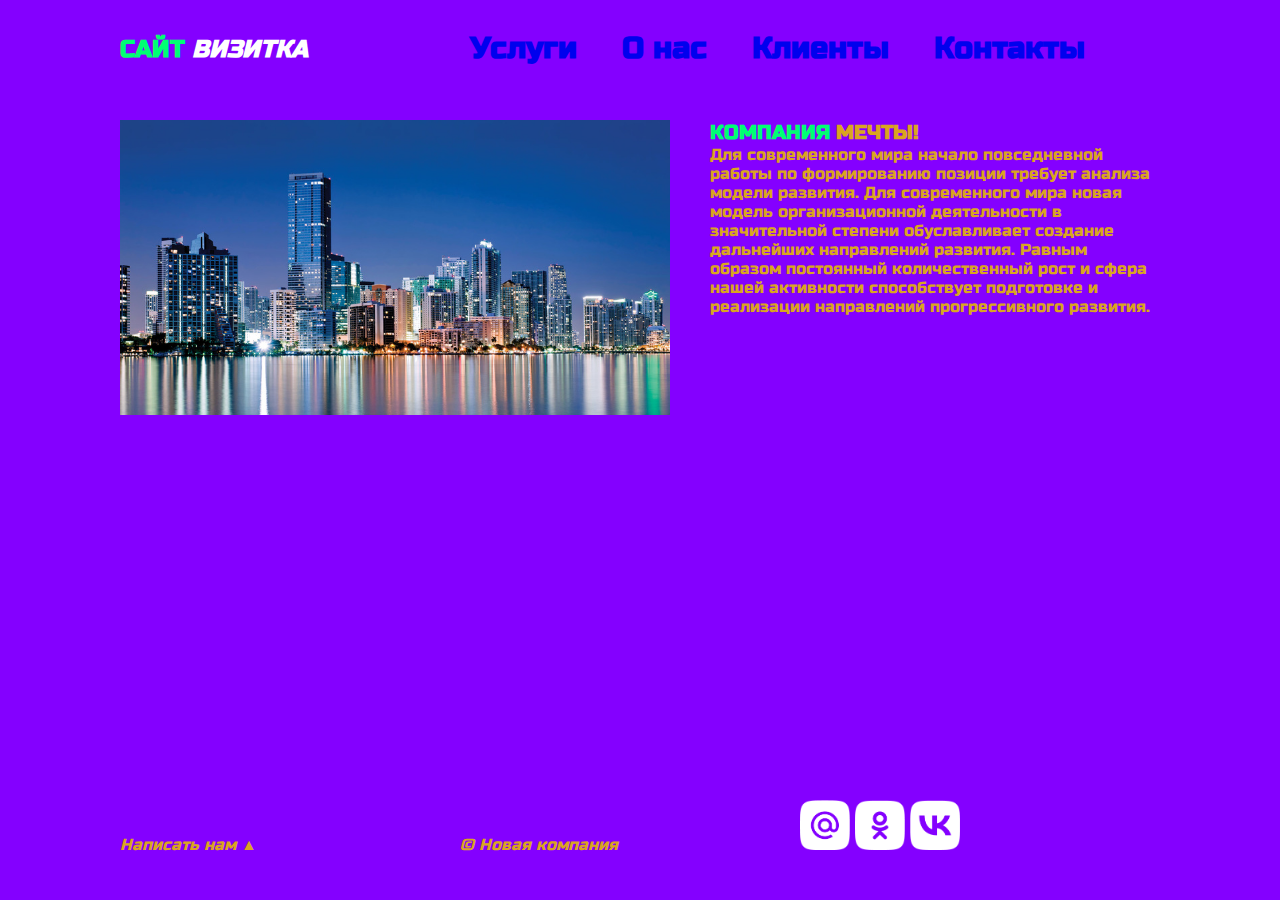
<file: index.html>
<!DOCTYPE html>
<html lang="ru">
<head>
    <link rel="preconnect" href="https://fonts.googleapis.com">
    <link rel="preconnect" href="https://fonts.googleapis.com">
    <link rel="preconnect" href="https://fonts.gstatic.com" crossorigin>
    <link href="https://fonts.googleapis.com/css2?family=Russo+One&display=swap" rel="stylesheet">
    <link rel="stylesheet" href="css/style.css">
    <meta charset="UTF-8">
    <meta name="viewport" content="width=device-width, initial-scale=1.0">
    <title>Сайт практика</title>
</head>
<body>
    <div id="wrapper">
        <header>
            <a href="index.html" id="logo"><span id="col">Сайт</span> <i>визитка</i></a>
            <nav id="menu">
            <ul>
                <li class="active"><a href="uslugi.html">Услуги</a></li>
                <li class="active"><a href="onas.html">О нас</a></li>
                <li class="active"><a href="klient.html">Клиенты</a></li>
                <li class="active"><a href="contacn.html">Контакты</a></li>
            </ul>
            </nav>
        </header>
        <main>
            <img  src="img/1.jpg" alt="" class="main_img-float">
            <h1><span id="col">Компания</span> мечты!</h1>
            <p>Для современного мира начало повседневной работы по формированию позиции требует анализа модели развития. Для современного мира новая модель организационной деятельности в значительной степени обуславливает создание дальнейших направлений развития. Равным образом постоянный количественный рост и сфера нашей активности способствует подготовке и реализации направлений прогрессивного развития.</p>
        </main>
    </div>
    <footer>
        <p class="footer__block">Написать нам &#9650;</p>
        <p class="footer__block">&copy; Новая компания</p>
        <div class="footer__icons">
            <a href="" target="_blank"><img src="img/mailru.png" alt="" class="footer__img"></a>
            
            <a href="" target= "_blank"><img src="img/ok.png" alt="" class="footer__img"></a>
            
            <a href="" target= "_blank"><img src="img/vk.png" alt="" class="footer__img"></a>
        </div>
    </footer>

</body>
</html>
</file>
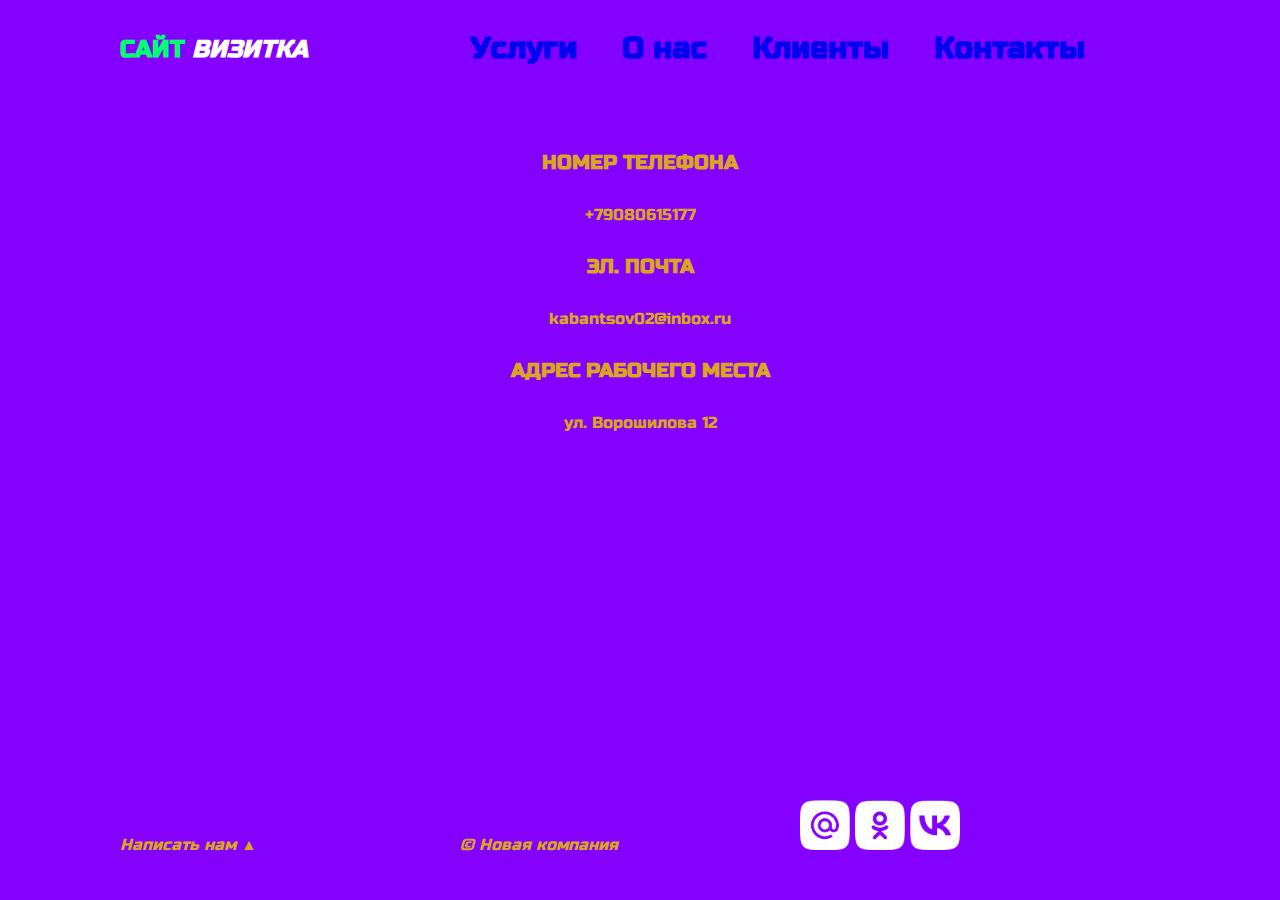
<file: contacn.html>
<!DOCTYPE html>
<html lang="en">
<head>
    <link rel="stylesheet" href="css/style.css">
    <meta charset="UTF-8">
    <meta name="viewport" content="width=
    , initial-scale=1.0">
    <link rel="preconnect" href="https://fonts.googleapis.com">
<link rel="preconnect" href="https://fonts.gstatic.com" crossorigin>
<link href="https://fonts.googleapis.com/css2?family=Russo+One&display=swap" rel="stylesheet">
    <title>Document</title>
</head>
<body>
    <div id="wrapper">
        <header>
            <a href="index.html" id="logo"><span id="col">Сайт</span> <i>визитка</i></a>
            <nav id="menu">
            <ul>
                <li class="active"><a href="uslugi.html">Услуги</a></li>
                <li class="active"><a href="onas.html">О нас</a></li>
                <li class="active"><a href="klient.html">Клиенты</a></li>
                <li class="active"><a href="contacn.html">Контакты</a></li>
            </ul>
            </nav>
        </header>
        <center>    
            <main class="contact">
                <h2>Номер телефона</h2>
                <p>+79080615177</p>
                <h2>Эл. Почта</h2>
                <p>kabantsov02@inbox.ru</p>
                <h2>адрес рабочего места</h2>
                <p>ул. Ворошилова 12</p>
            </main>
        </center>
    </div>
        <footer>
            <p class="footer__block">Написать нам &#9650;</p>
            <p class="footer__block">&copy; Новая компания</p>
            <div class="footer__icons">
                <a href="" target="_blank"><img src="img/mailru.png" alt="" class="footer__img"></a>
                
                <a href="" target= "_blank"><img src="img/ok.png" alt="" class="footer__img"></a>
                
                <a href="" target= "_blank"><img src="img/vk.png" alt="" class="footer__img"></a>
            </div>
        </footer>
    
</body>
</html>
</file>
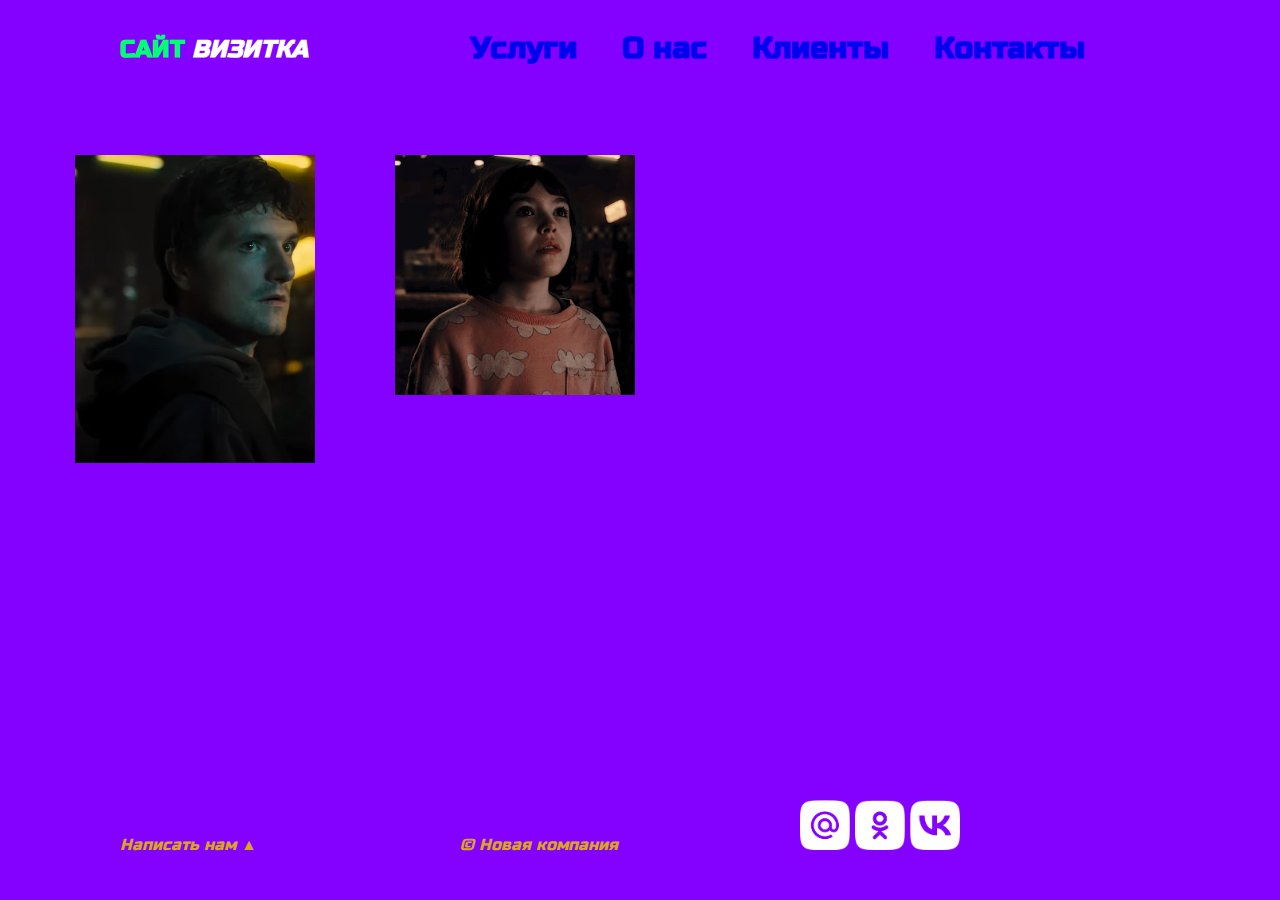
<file: klient.html>
<!DOCTYPE html>
<html lang="en">
<head>
    <link rel="stylesheet" href="css/style.css">
    <meta charset="UTF-8">
    <meta name="viewport" content="width=device-width, initial-scale=1.0">
    <link rel="preconnect" href="https://fonts.googleapis.com">
<link rel="preconnect" href="https://fonts.gstatic.com" crossorigin>
<link href="https://fonts.googleapis.com/css2?family=Russo+One&display=swap" rel="stylesheet">
    <title>Клиенты</title>
</head>
<body>
    <div id="wrapper">
        <header>
            <a href="index.html" id="logo"><span id="col">Сайт</span> <i>визитка</i></a>
            <nav id="menu">
            <ul>
                <li class="active"><a href="uslugi.html">Услуги</a></li>
                <li class="active"><a href="onas.html">О нас</a></li>
                <li class="active"><a href="klient.html">Клиенты</a></li>
                <li class="active"><a href="contacn.html">Контакты</a></li>
            </ul>
        </nav>
        </header>
        <section class="services"class="clearfix">
        <article class="services__item">
        <img src="img/images.jpg" alt="" class="services__img">
    </article>
    <article class="services__item">
        <img src="img/imagesss.jpg" alt="" class="services__img">
    </article>
</section>    
</div>
<footer>
    <p class="footer__block">Написать нам &#9650;</p>
    <p class="footer__block">&copy; Новая компания</p>
    <div class="footer__icons">
        <a href="" target="_blank"><img src="img/mailru.png" alt="" class="footer__img"></a>
        
        <a href="" target= "_blank"><img src="img/ok.png" alt="" class="footer__img"></a>
        
        <a href="" target= "_blank"><img src="img/vk.png" alt="" class="footer__img"></a>
    </div>
</footer>
</body>
</html>
</file>
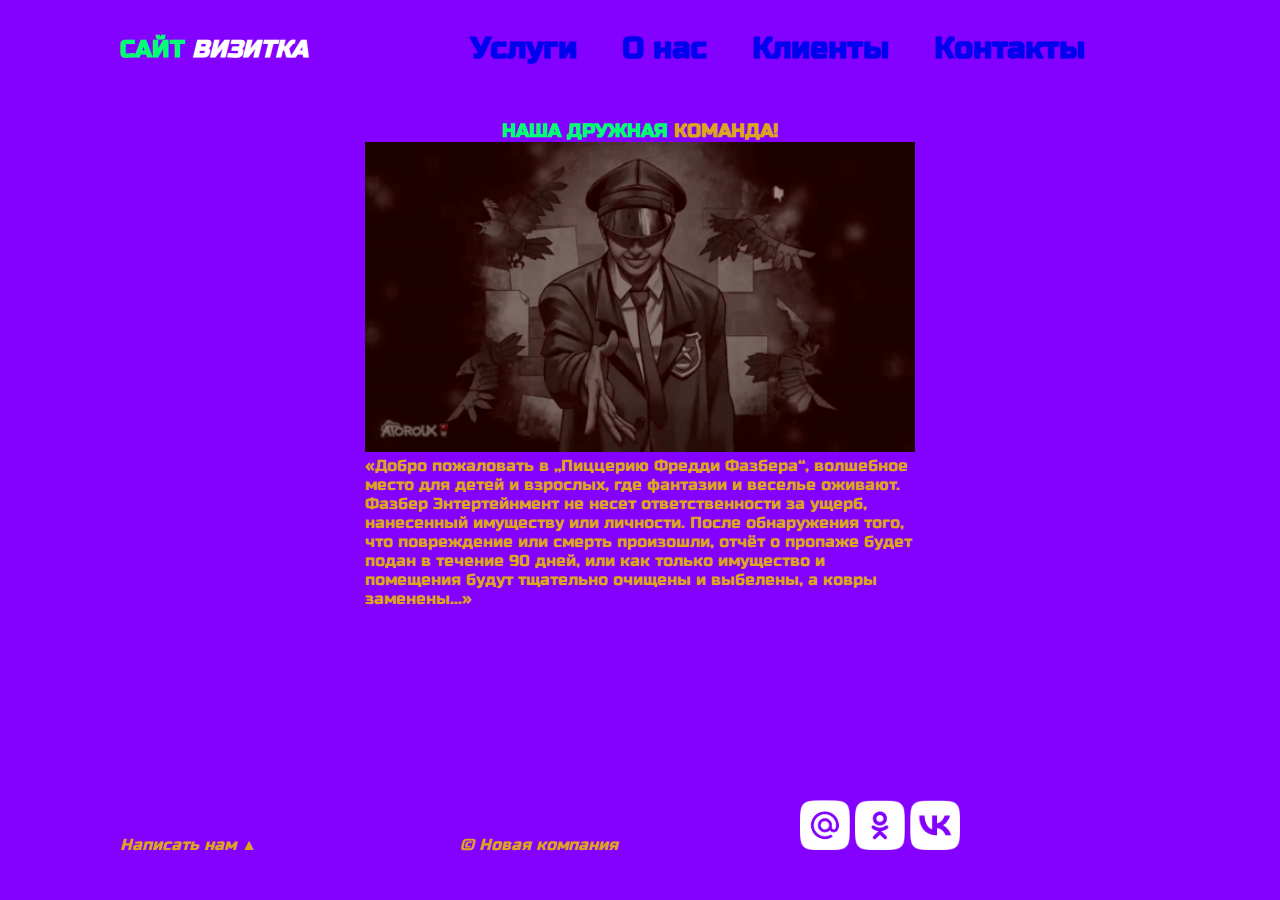
<file: onas.html>
<!DOCTYPE html>
<html lang="ru">
<head>
    <link rel="stylesheet" href="css/style.css">
    <meta charset="UTF-8">
    <meta name="viewport" content="width=device-width, initial-scale=1.0">
    <link rel="preconnect" href="https://fonts.googleapis.com">
    <link rel="preconnect" href="https://fonts.googleapis.com">
    <link rel="preconnect" href="https://fonts.gstatic.com" crossorigin>
    <link href="https://fonts.googleapis.com/css2?family=Russo+One&display=swap" rel="stylesheet">
    <title>Сайт практика</title>
</head>
<body>
    <div id="wrapper">
        
        <header>
            <a href="index.html" id="logo"><span id="col">Сайт</span> <i>визитка</i></a>
            <nav id="menu">
            <ul>
                <li class="active"><a href="uslugi.html">Услуги</a></li>
                <li class="active"><a href="onas.html">О нас</a></li>
                <li class="active"><a href="klient.html">Клиенты</a></li>
                <li class="active"><a href="contacn.html">Контакты</a></li>
            </ul>
        </nav>
        </header>
        <center>
        <main>
            <h3><span id="col">НАША ДРУЖНАЯ</span> КОМАНДА!</h3>
            <img src="img/me and the boys.jpg" alt="" class="main_img-float2">
            <p class="text_comanda">«Добро пожаловать в „Пиццерию Фредди Фазбера“, волшебное место для детей и взрослых, где фантазии и веселье оживают. Фазбер Энтертейнмент не несет ответственности за ущерб, нанесенный имуществу или личности. После обнаружения того, что повреждение или смерть произошли, отчёт о пропаже будет подан в течение 90 дней, или как только имущество и помещения будут тщательно очищены и выбелены, а ковры заменены...» </p>
            
        </main>
    </center>
    </div>
    <footer>
        <p class="footer__block">Написать нам &#9650;</p>
        <p class="footer__block">&copy; Новая компания</p>
        <div class="footer__icons">
            <a href="" target="_blank"><img src="img/mailru.png" alt="" class="footer__img"></a>
            
            <a href="" target= "_blank"><img src="img/ok.png" alt="" class="footer__img"></a>
            
            <a href="" target= "_blank"><img src="img/vk.png" alt="" class="footer__img"></a>
        </div>
    </footer>
</body>
</html>
</file>
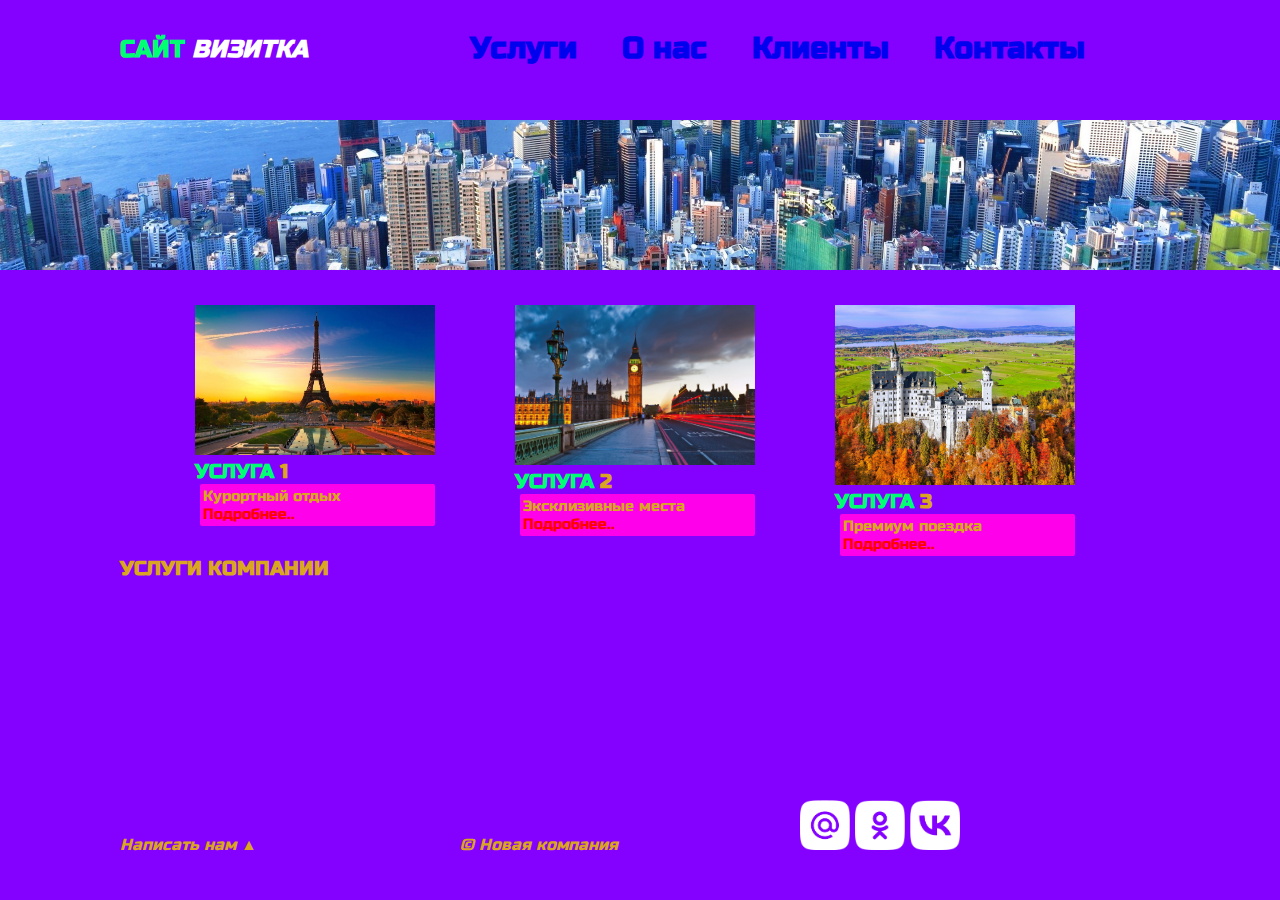
<file: uslugi.html>
<!DOCTYPE html>
<html lang="ru">
<head>
    <link rel="stylesheet" href="css/style.css">
    <meta charset="UTF-8">
    <meta name="viewport" content="width=device-width, initial-scale=1.0">
    <link rel="preconnect" href="https://fonts.googleapis.com">
    <link rel="preconnect" href="https://fonts.googleapis.com">
    <link rel="preconnect" href="https://fonts.gstatic.com" crossorigin>
    <link href="https://fonts.googleapis.com/css2?family=Russo+One&display=swap" rel="stylesheet">
    <title>Сайт практика</title>
</head>
<body>
    <div id="wrapper">
        <header>
            <a href="index.html" id="logo"><span id="col">Сайт</span> <i>визитка</i></a>
            <nav id="menu">
            <ul>
                <li class="active"><a href="uslugi.html">Услуги</a></li>
                <li class="active"><a href="onas.html">О нас</a></li>
                <li class="active"><a href="klient.html">Клиенты</a></li>
                <li class="active"><a href="contacn.html">Контакты</a></li>
            </ul>
        </nav>
        </header>
        <div id="panorama">

        </div>
        <main>
           <section class="services"class="clearfix">
               <article class="services__item">
                   <img src="content/3.jpg" alt="" class="services__img">
                   <h2><span id="col">Услуга</span> 1</h2>
                   <p class="new">Курортный отдых
                    <a href="" id="cont">Подробнее..</a>
                   </p>

               </article>
               <article class="services__item">
                <img src="content/4.jpg" alt="" class="services__img">
                <h2><span id="col">Услуга</span> 2</h2>
                <p class="new">Эксклизивные места
                    <a href="" id="cont">Подробнее..</a>
                </p>
                
            </article>
            <article class="services__item">
                <img src="content/5.jpg" alt="" class="services__img">
                <h2><span id="col">Услуга</span> 3</h2>
                <p class="new">Премиум поездка
                    <a href="" id="cont">Подробнее..</a>
                </p>
                
            </article>
           </section>
    <h1 class="h1--invisible">Услуги компании</h1>
        </main>
    </div>
    <footer>
        <p class="footer__block">Написать нам &#9650;</p>
        <p class="footer__block">&copy; Новая компания</p>
        <div class="footer__icons">
            <a href="" target="_blank"><img src="img/mailru.png" alt="" class="footer__img"></a>
            
            <a href="" target= "_blank"><img src="img/ok.png" alt="" class="footer__img"></a>
            
            <a href="" target= "_blank"><img src="img/vk.png" alt="" class="footer__img"></a>
        </div>
    </footer>

</body>
</html>
</file>
<file: css/style.css>
* {
    margin:0;
    padding: 0;
}
html,body {
  height: 100%;
  font-family: "Russo One", sans-serif;
}
header, main, footer {
    width: 1040px;
    margin: 0 auto;
}
#wrapper{
    min-height: 100%;
    height: auto !important;
    height: 100%;
     width: 100%;
}
header{
    height:120px;    
}
main{
    padding-bottom: 100px;
}
footer{   
    margin: -100px auto 0;
    position: relative;
    height: 100px;
}
body {
    background-color:#8400ff;
    color: goldenrod;
}
.main_img-float {
    width: 550px;
    margin-right: 40px;
    float: left;
}
.main_img-float2 {
    width: 550px;
    margin-left: 240px;
    margin-right: 240px;
    
}
#panorama {
    width: 100%;
    height: 150px;
    background: url(../img/2.jpg) no-repeat center 70%;
    background-size: cover; 

}
.services__item {
    width: 240px;
    margin-left: 40px;
    margin-right: 40px;
    float: left;
}
.services__img {
    width: 240px;
}
.services {
    padding: 35px;  
}
#cont {
    text-decoration: none;
    color: red;
}
#cont:hover {
    text-decoration: underline;
}
.clearfix::after {
    content: "";
    display: table;
    clear: both;
}
.text_comanda {
    width: 550px;
    height: 200px;
    text-align: left;
}
#logo {
    text-transform: uppercase;
    text-decoration: none;
    color: #fff;
    font-weight: bold;
    line-height: 100px;
    font-size: 24px;
}
#col {
    color: rgb(0, 255, 115);
}
.footer__block {
    display: inline-block;
    width: 335px;
    font-style: italic;
}
.footer__block p {
    text-align: center;
}
.footer__icons {
    display: inline-block;
    width: 335px;
    margin-right: 10px;
}
.footer__img {
    text-align: right;
    width: 50px;
    
}
h1,h2 {
    text-transform: uppercase;
    font-style: initial;
    font-size: 20px;
}
#menu ul {
    list-style: none;
    margin: -70px;
    padding-left: 400px;
}
#menu li {
    display: inline;
    padding: 20px;
    font-size: 30px;
}
#menu a {
    text-decoration: none;
}
#menu a:hover {
    text-decoration: underline;
}
#menu li.active a {
    font-weight: bold;
}
.new {
    content: "new";
    font-size: 15px;
    vertical-align: super;
    background-color: rgb(255, 0, 234);
    border-radius: 2px;
    padding: 3px;
    margin-left: 5px;
}

.contact h2 {
    margin: 30px auto;
}
</file>
